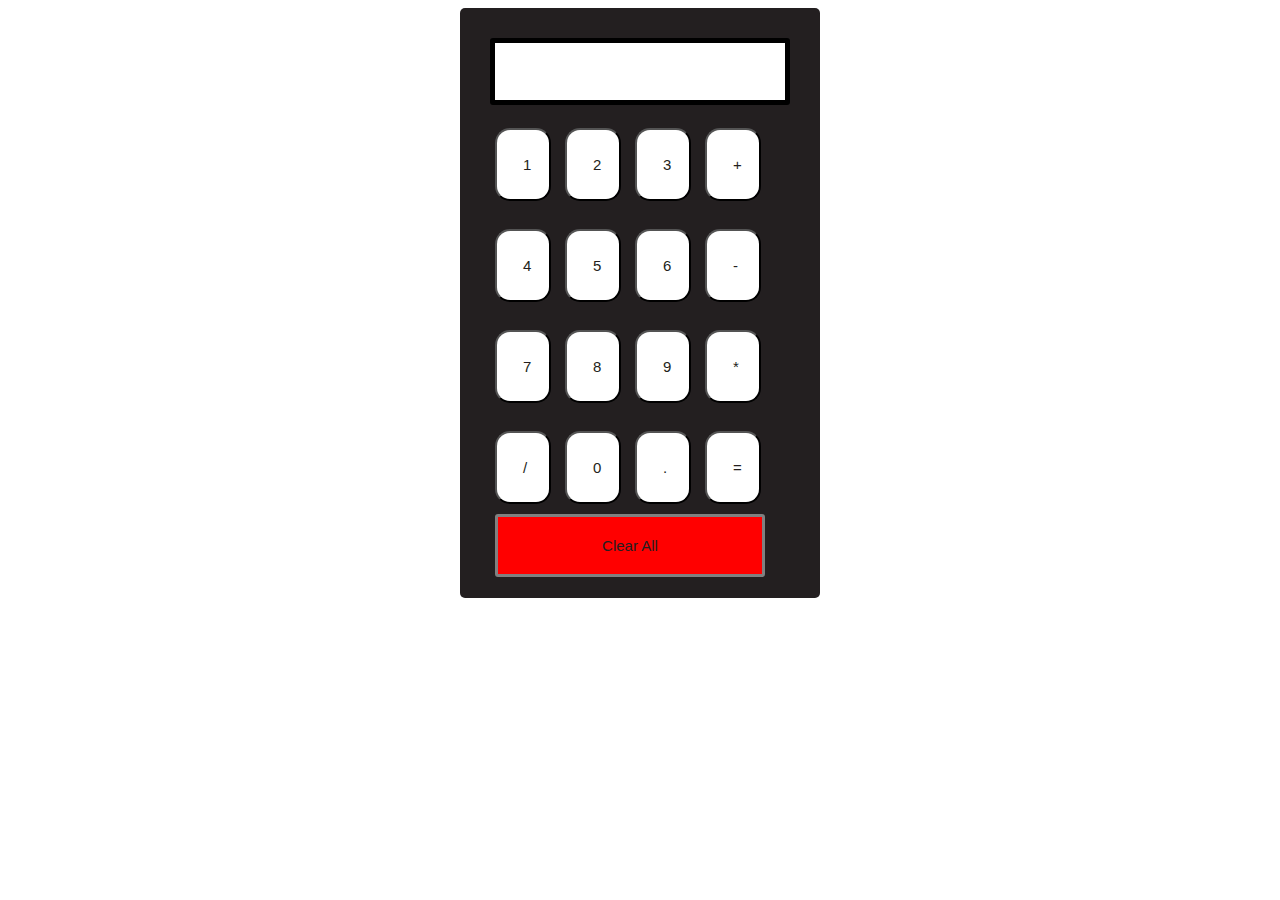
<file: codsoft/calculator/index.html>
<!DOCTYPE html>  
<html lang = "en">  
<head>  
<title> JavaScript Calculator </title>  
</head> 
<link rel="stylesheet" href="index.css"> 
<body>   
<div class= "formstyle">  
<form name = "form1">  
  <input id = "calc" type ="text" name = "answer"> <br> <br>  
  <input type = "button" value = "1" onclick = "form1.answer.value += '1' ">  
  <input type = "button" value = "2" onclick = "form1.answer.value += '2' ">  
  <input type = "button" value = "3" onclick = "form1.answer.value += '3' ">  
   <input type = "button" value = "+" onclick = "form1.answer.value += '+' ">  
  <br> <br>  
    
  <input type = "button" value = "4" onclick = "form1.answer.value += '4' ">  
  <input type = "button" value = "5" onclick = "form1.answer.value += '5' ">  
  <input type = "button" value = "6" onclick = "form1.answer.value += '6' ">  
  <input type = "button" value = "-" onclick = "form1.answer.value += '-' ">  
  <br> <br>  
    
  <input type = "button" value = "7" onclick = "form1.answer.value += '7' ">  
  <input type = "button" value = "8" onclick = "form1.answer.value += '8' ">  
  <input type = "button" value = "9" onclick = "form1.answer.value += '9' ">  
  <input type = "button" value = "*" onclick = "form1.answer.value += '*' ">  
  <br> <br>  
    
    
  <input type = "button" value = "/" onclick = "form1.answer.value += '/' ">  
  <input type = "button" value = "0" onclick = "form1.answer.value += '0' ">  
    <input type = "button" value = "." onclick = "form1.answer.value += '.' ">  
  <input type = "button" value = "=" onclick = "form1.answer.value = eval(form1.answer.value) ">  
  <br>  
  <input type = "button" value = "Clear All" onclick = "form1.answer.value = ' ' " id= "clear" >  
  <br> 
</form>  
</div>  
</body>  
</html>
</file>
<file: codsoft/calculator/index.css>
#clear{  
width: 270px;  
border: 3px solid gray;  
  border-radius: 3px;  
  padding: 20px;  
  background-color: red;  
}  

.formstyle  
{  
width: 300px;  
height: 530px;  
margin: auto;  
border-radius: 5px;  
padding: 30px;
background: #231F20;
padding-bottom: 30px;  
}  



input  
{  
width: 40px;  
background-color: white;  
color: #231F20;    
  border-radius: 15px;  
  padding: 26px;  
  margin: 5px;  
  font-size: 15px; 
}  


#calc{  
width: 250px;  
border: 5px solid black;  
  border-radius: 3px;  
  padding: 20px;  
  margin: auto;  
}
</file>
